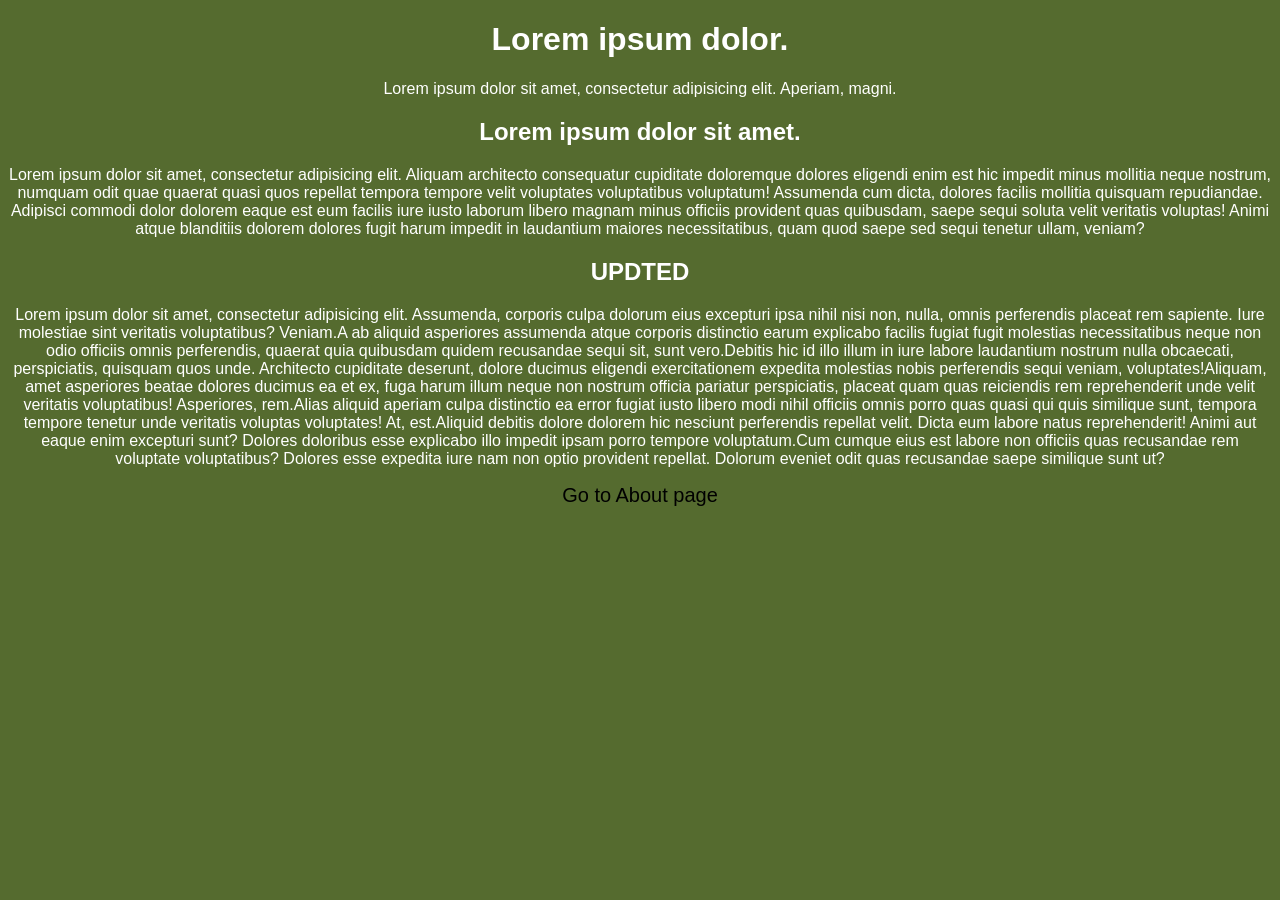
<file: index.html>
<!DOCTYPE html>
<html>
<head>
    <title>Index</title>
    <link rel="stylesheet" href="style.css">
</head>
<body>
    <h1>Lorem ipsum dolor.</h1>
    <p>Lorem ipsum dolor sit amet, consectetur adipisicing elit. Aperiam, magni.</p>
    <h2>Lorem ipsum dolor sit amet.</h2>
    <p>Lorem ipsum dolor sit amet, consectetur adipisicing elit. Aliquam architecto consequatur cupiditate doloremque dolores eligendi enim est hic impedit minus mollitia neque nostrum, numquam odit quae quaerat quasi quos repellat tempora tempore velit voluptates voluptatibus voluptatum! Assumenda cum dicta, dolores facilis mollitia quisquam repudiandae. Adipisci commodi dolor dolorem eaque est eum facilis iure iusto laborum libero magnam minus officiis provident quas quibusdam, saepe sequi soluta velit veritatis voluptas! Animi atque blanditiis dolorem dolores fugit harum impedit in laudantium maiores necessitatibus, quam quod saepe sed sequi tenetur ullam, veniam?</p>
    <h2>UPDTED</h2>
    <p><span>Lorem ipsum dolor sit amet, consectetur adipisicing elit. Assumenda, corporis culpa dolorum eius excepturi ipsa nihil nisi non, nulla, omnis perferendis placeat rem sapiente. Iure molestiae sint veritatis voluptatibus? Veniam.</span><span>A ab aliquid asperiores assumenda atque corporis distinctio earum explicabo facilis fugiat fugit molestias necessitatibus neque non odio officiis omnis perferendis, quaerat quia quibusdam quidem recusandae sequi sit, sunt vero.</span><span>Debitis hic id illo illum in iure labore laudantium nostrum nulla obcaecati, perspiciatis, quisquam quos unde. Architecto cupiditate deserunt, dolore ducimus eligendi exercitationem expedita molestias nobis perferendis sequi veniam, voluptates!</span><span>Aliquam, amet asperiores beatae dolores ducimus ea et ex, fuga harum illum neque non nostrum officia pariatur perspiciatis, placeat quam quas reiciendis rem reprehenderit unde velit veritatis voluptatibus! Asperiores, rem.</span><span>Alias aliquid aperiam culpa distinctio ea error fugiat iusto libero modi nihil officiis omnis porro quas quasi qui quis similique sunt, tempora tempore tenetur unde veritatis voluptas voluptates! At, est.</span><span>Aliquid debitis dolore dolorem hic nesciunt perferendis repellat velit. Dicta eum labore natus reprehenderit! Animi aut eaque enim excepturi sunt? Dolores doloribus esse explicabo illo impedit ipsam porro tempore voluptatum.</span><span>Cum cumque eius est labore non officiis quas recusandae rem voluptate voluptatibus? Dolores esse expedita iure nam non optio provident repellat. Dolorum eveniet odit quas recusandae saepe similique sunt ut?</span></p>
    <a href="about.html">Go to About page</a>
</body>
</html>
</file>
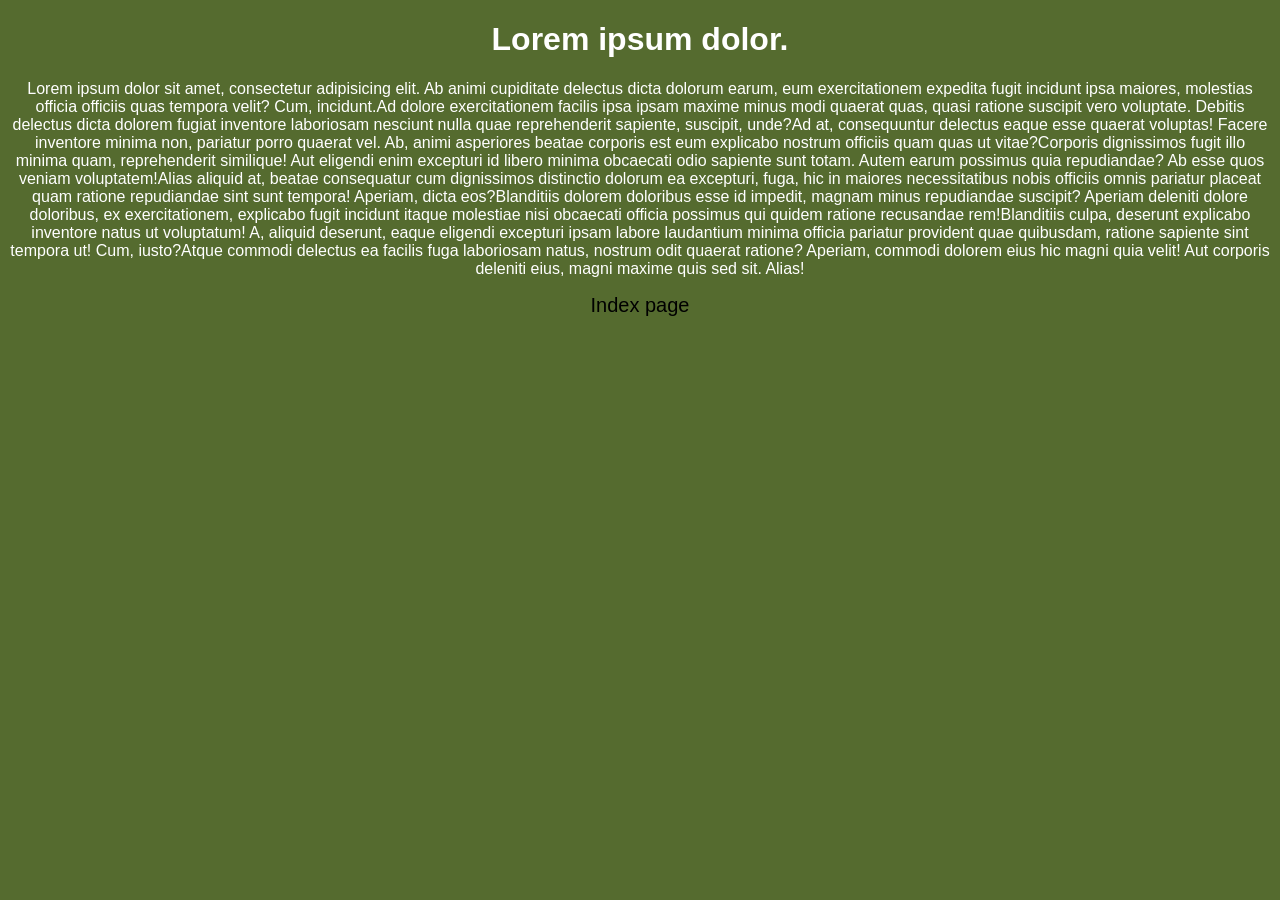
<file: about.html>
<!DOCTYPE html>
<html>
<head>
    <title>About</title>
    <link rel="stylesheet" href="style.css">
</head>
<body>

    <h1>Lorem ipsum dolor.</h1>
    <p><span>Lorem ipsum dolor sit amet, consectetur adipisicing elit. Ab animi cupiditate delectus dicta dolorum earum, eum exercitationem expedita fugit incidunt ipsa maiores, molestias officia officiis quas tempora velit? Cum, incidunt.</span><span>Ad dolore exercitationem facilis ipsa ipsam maxime minus modi quaerat quas, quasi ratione suscipit vero voluptate. Debitis delectus dicta dolorem fugiat inventore laboriosam nesciunt nulla quae reprehenderit sapiente, suscipit, unde?</span><span>Ad at, consequuntur delectus eaque esse quaerat voluptas! Facere inventore minima non, pariatur porro quaerat vel. Ab, animi asperiores beatae corporis est eum explicabo nostrum officiis quam quas ut vitae?</span><span>Corporis dignissimos fugit illo minima quam, reprehenderit similique! Aut eligendi enim excepturi id libero minima obcaecati odio sapiente sunt totam. Autem earum possimus quia repudiandae? Ab esse quos veniam voluptatem!</span><span>Alias aliquid at, beatae consequatur cum dignissimos distinctio dolorum ea excepturi, fuga, hic in maiores necessitatibus nobis officiis omnis pariatur placeat quam ratione repudiandae sint sunt tempora! Aperiam, dicta eos?</span><span>Blanditiis dolorem doloribus esse id impedit, magnam minus repudiandae suscipit? Aperiam deleniti dolore doloribus, ex exercitationem, explicabo fugit incidunt itaque molestiae nisi obcaecati officia possimus qui quidem ratione recusandae rem!</span><span>Blanditiis culpa, deserunt explicabo inventore natus ut voluptatum! A, aliquid deserunt, eaque eligendi excepturi ipsam labore laudantium minima officia pariatur provident quae quibusdam, ratione sapiente sint tempora ut! Cum, iusto?</span><span>Atque commodi delectus ea facilis fuga laboriosam natus, nostrum odit quaerat ratione? Aperiam, commodi dolorem eius hic magni quia velit! Aut corporis deleniti eius, magni maxime quis sed sit. Alias!</span></p>
    <a href="index.html">Index page</a>

</body>
</html>
</file>
<file: style.css>
body {
    background-color: darkolivegreen;
    color: white;
    font-family: Arial, sans-serif;
    text-align: center;
}

a {
    color: black;
    text-decoration: none;
    font-size: 20px;
}

a:hover {
    color: yellow;
}
</file>
